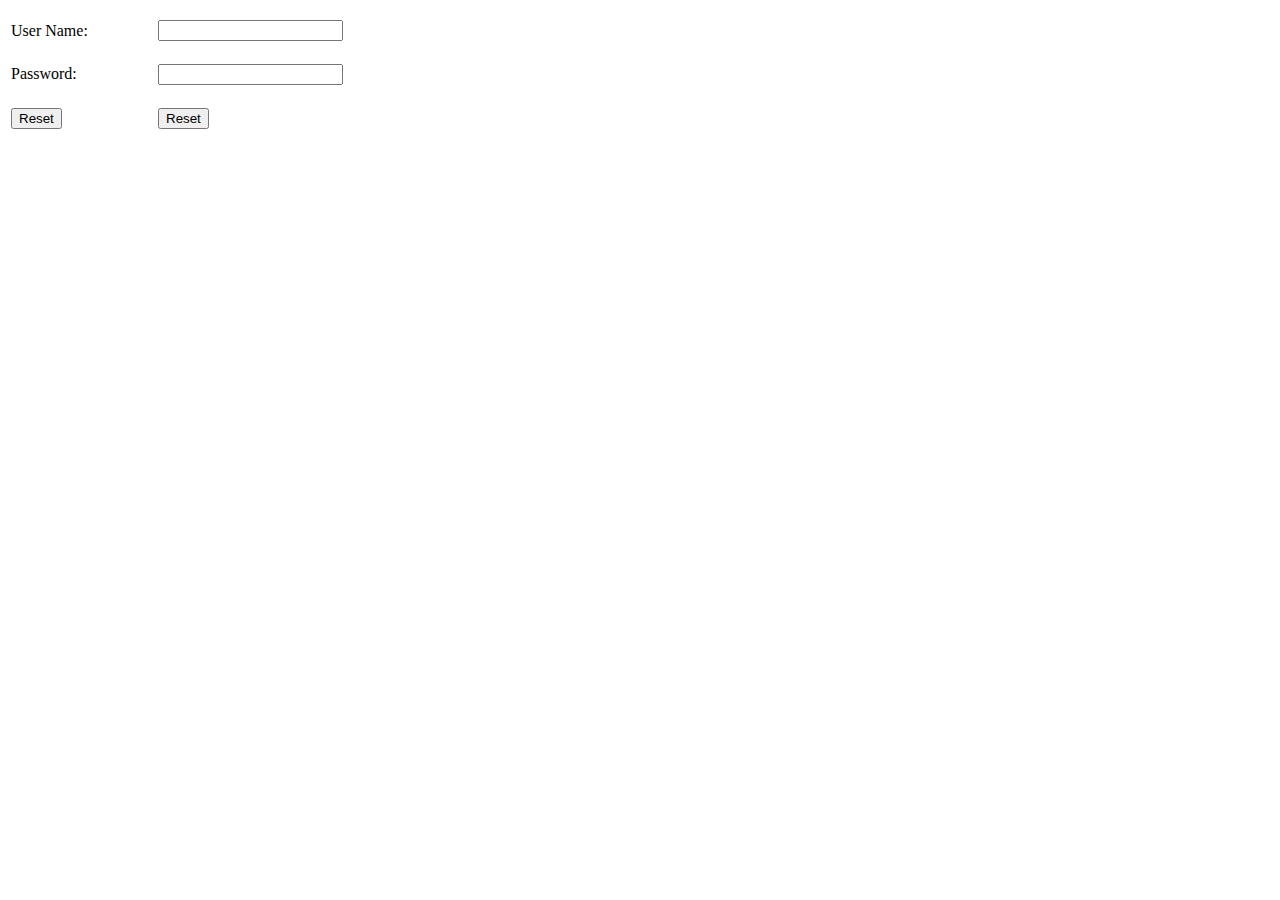
<file: assets/www/NewFile.html>
<!DOCTYPE html>
<html style="height: 298px;">
<head>
<meta charset="ISO-8859-1">
<title>Insert title here</title>
</head>
<body style="height: 246px;">
	<form action="">
		<table style="height: 135px; width: 352px;">
			<thead>

			</thead>
			<tr>
				<td style="width: 143px;">User Name:</td>
				<td><input type="text" name=userid></td>
			</tr>
			<tr>
				<td>Password:</td>
				<td><input type="password" name=pwd></td>
			</tr>
			<tr>
				<td><input type="reset" value="Reset"></td>
				<td><input type="submit" value="Reset"></td>
			</tr>
		</table>
	</form>
</body>
</html>
</file>
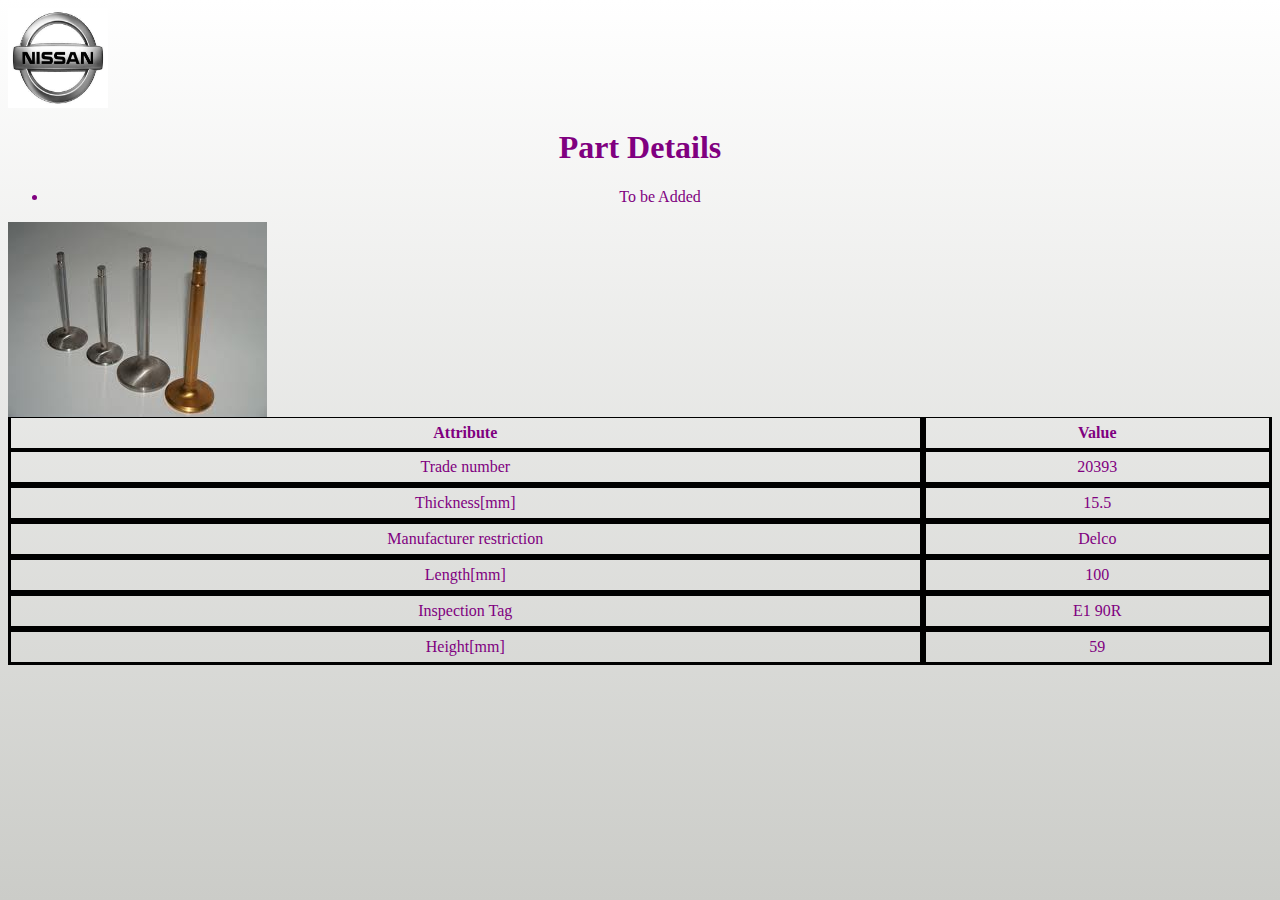
<file: assets/www/pages/details.html>
<html>
	<head>
		<title>My Page NV</title> 
		<meta name="viewport" content="width=device-width, initial-scale=1">
		<script src="../js/cordova-1.7.0rc1.js"></script>
		<script src="../js/jquery-1.7.1.min.js"></script>
		<script type="text/javascript" language="javascript" src="../js/jquery.dataTables.js"></script>


		<link rel="stylesheet" href="../css/jquery.mobile-1.1.0.min.css" />
		<link rel="stylesheet" href="../css/jquery.dataTables.css" />







<style type="text/css">
body {
	color: purple;
	background-repeat: no-repeat;
	background: #cbccc8;
	background: -webkit-gradient(linear, left top, left bottom, from(#fff),
		to(#cbccc8) );
	background: -moz-linear-gradient(top, #fff, #cbccc8);
	filter: progid:DXImageTransform.Microsoft.gradient(startColorstr='#ffffff',
		endColorstr='#cbccc8' );
}


table { width:100%; }
			table caption { text-align:Center;  }
			table thead th { text-align:Center; border-bottom-width:1px; border-top-width:1px; }
			table th, td { text-align:Center; padding:6px; border: 0px #ccc; border: solid black;


</style>








		
		<script src="../js/jquery.mobile-1.1.0.min.js"></script> 
		<script type="text/javascript">
		</script>
		<script type="text/javascript" charset="utf-8">
			$(document).ready(function() {
				//$('#example').dataTable();
				//$('#example').dataTable('refresh');
			} );
		</script>

	</head>
	<div data-role="page" id="my-page">

		<IMG SRC="Nissan.jpg" WIDTH="100" HEIGHT="100" BORDER="0" ALT="">


		<div data-role="header" style="text-align:Center;">
		<h1>Part Details</h1>
	</div>
		
	
	<div data-role="content">
		<div>

		
		<ul data-role="listview" data-inset="true" data-mini="true" >
		<li data-role="list-divider" align="center"> To be Added</li>
		
</ul>
		
	 <img alt="TRW - Safety" src="1.jpg"  style="float:left"/>
					
		
	<table cellpadding="0" cellspacing="0" border="0" class="display" id="example" width="100%">
	<thead>
		<tr>
			<th>Attribute</th>
			<th>Value</th>
		</tr>
	</thead>
	<tbody>
	
		<tr class="even gradeC">
			<td>Trade number</td>
			<td>20393</td>
		</tr>
		<tr class="odd gradeA">
			<td>Thickness[mm]</td>
			<td>15.5</td>
		
		</tr>
		<tr class="even gradeA">
			<td>Manufacturer restriction</td>
			<td>Delco</td>

		</tr>
		<tr class="odd gradeA">
			<td>Length[mm]</td>
			<td>100</td>

		</tr>
		<tr class="even gradeA">
			<td>Inspection Tag</td>
			<td>E1 90R</td>

		</tr>
		<tr class="odd gradeA">
			<td>Height[mm]</td>
			<td>59</td>

		</tr>

	</tbody>
	
</table>
<script>
			$( '#my-page' ).live('pageinit',function(event){
				//alert('table');
				$('#example').dataTable({
				        "bFilter": false,
				        "bInfo": false,
				        "bLengthChange": false
					  });
			//	$('#example').dataTable('refresh');
			});
		</script>
		</div>
	</div>
	
</div>
	
	</body>
	
</html>
</file>
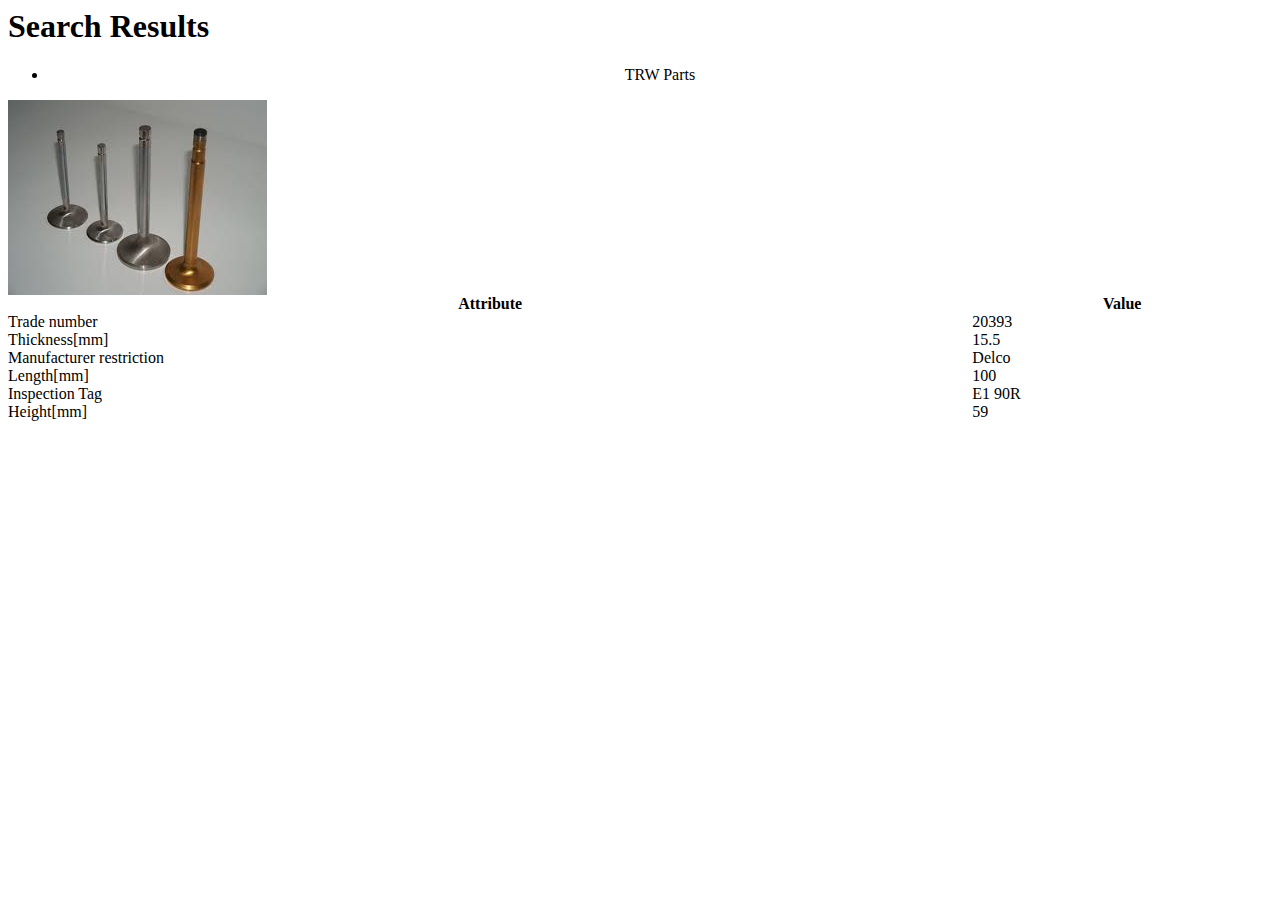
<file: assets/www/pages/details1.html>
<html>
	<head>
		<title>My Page NV</title> 
		<meta name="viewport" content="width=device-width, initial-scale=1">
		<script src="../js/cordova-1.7.0rc1.js"></script>
		<script src="../js/jquery-1.7.1.min.js"></script>
		<script type="text/javascript" language="javascript" src="../js/jquery.dataTables.js"></script>
		<link rel="stylesheet" href="../css/jquery.mobile-1.1.0.min.css" />
		<link rel="stylesheet" href="../css/jquery.dataTables.css" />
		
		<script src="../js/jquery.mobile-1.1.0.min.js"></script> 
		<script type="text/javascript">
		</script>
		<script type="text/javascript" charset="utf-8">
			$(document).ready(function() {
				//$('#example').dataTable();
				//$('#example').dataTable('refresh');
			} );
		</script>

	</head>
	<body>
		<div data-role="page" id="my-page">
		
	<div data-role="header">
		<h1>Search Results</h1>
	</div>
	<div data-role="content">
		<div>

		
		<ul data-role="listview" data-inset="true" data-mini="true" >
		<li data-role="list-divider" align="center"> TRW Parts</li>
		
</ul>
		
	 <img alt="TRW - Safety" src="1.jpg"  style="float:left"/>
					
		
	<table cellpadding="0" cellspacing="0" border="0" class="display" id="example" width="100%">
	<thead>
		<tr>
			<th>Attribute</th>
			<th>Value</th>
		</tr>
	</thead>
	<tbody>
	
		<tr class="even gradeC">
			<td>Trade number</td>
			<td>20393</td>
		</tr>
		<tr class="odd gradeA">
			<td>Thickness[mm]</td>
			<td>15.5</td>
		
		</tr>
		<tr class="even gradeA">
			<td>Manufacturer restriction</td>
			<td>Delco</td>

		</tr>
		<tr class="odd gradeA">
			<td>Length[mm]</td>
			<td>100</td>

		</tr>
		<tr class="even gradeA">
			<td>Inspection Tag</td>
			<td>E1 90R</td>

		</tr>
		<tr class="odd gradeA">
			<td>Height[mm]</td>
			<td>59</td>

		</tr>

	</tbody>
	
</table>
<script>
			$( '#my-page' ).live('pageinit',function(event){
				//alert('table');
				$('#example').dataTable({
				        "bFilter": false,
				        "bInfo": false,
				        "bLengthChange": false
					  });
			//	$('#example').dataTable('refresh');
			});
		</script>
		</div>
	</div>
	
</div>
	
	</body>
	
</html>
</file>
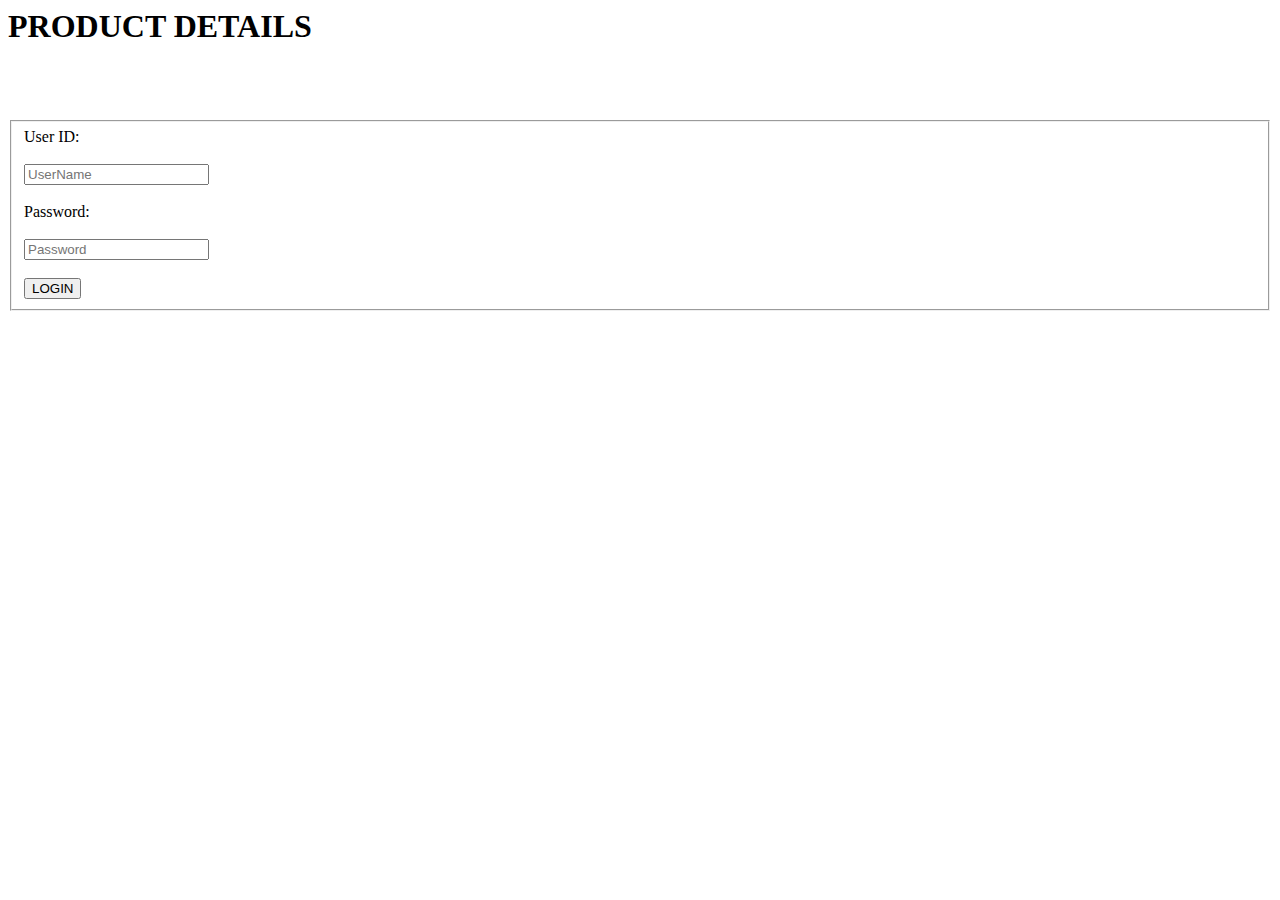
<file: assets/www/pages/home.html>
<html>
	<head>
		<title>My Page NV</title> 
		<meta name="viewport" content="width=device-width, initial-scale=1">
		<script src="../js/cordova-1.7.0rc1.js"></script>
		<script src="../js/jquery-1.7.1.min.js"></script>
		<link rel="stylesheet" href="../css/jquery.mobile-1.1.0.min.css" />
		
		<script src="../js/jquery.mobile-1.1.0.min.js"></script> 
		<script type="text/javascript">
		</script>
	<script>
	
	
	$( '#my-page' ).live('pageinit',function(event)
			{
	
	
				
		});
	</script>
    </head>
		
	</head>
	<body>
		<div data-role="page" id="my-page">

	<div data-role="header">
		<h1>PRODUCT DETAILS</h1>
	</div>
	<div data-role="content">
		<br><br><br>
		<form name="form1" id="form1" method="post" action="pie.html" data-ajax="false">
	    <fieldset>
	   		<label for="uname">User ID:</label><br><br> 
	    	<input id="username" class="text" type="text" name="username" size="20" placeholder="UserName" data-mini="true" autocomplete="off"/><br><br> 
	    	<label for="pword">Password:</label> <br><br>
	    	<input id="password" class="text" type="password" name="password" size="20" placeholder="Password" data-mini="true" autocomplete="off"/><br><br>
	    	<input type="submit" value="LOGIN" id="login" name="login" data-mini="true">
	   		<div id="message">
	    	</div>
	    </fieldset>
	    </form>
	</div>
	
</div>
	
	</body>
	
</html>
</file>
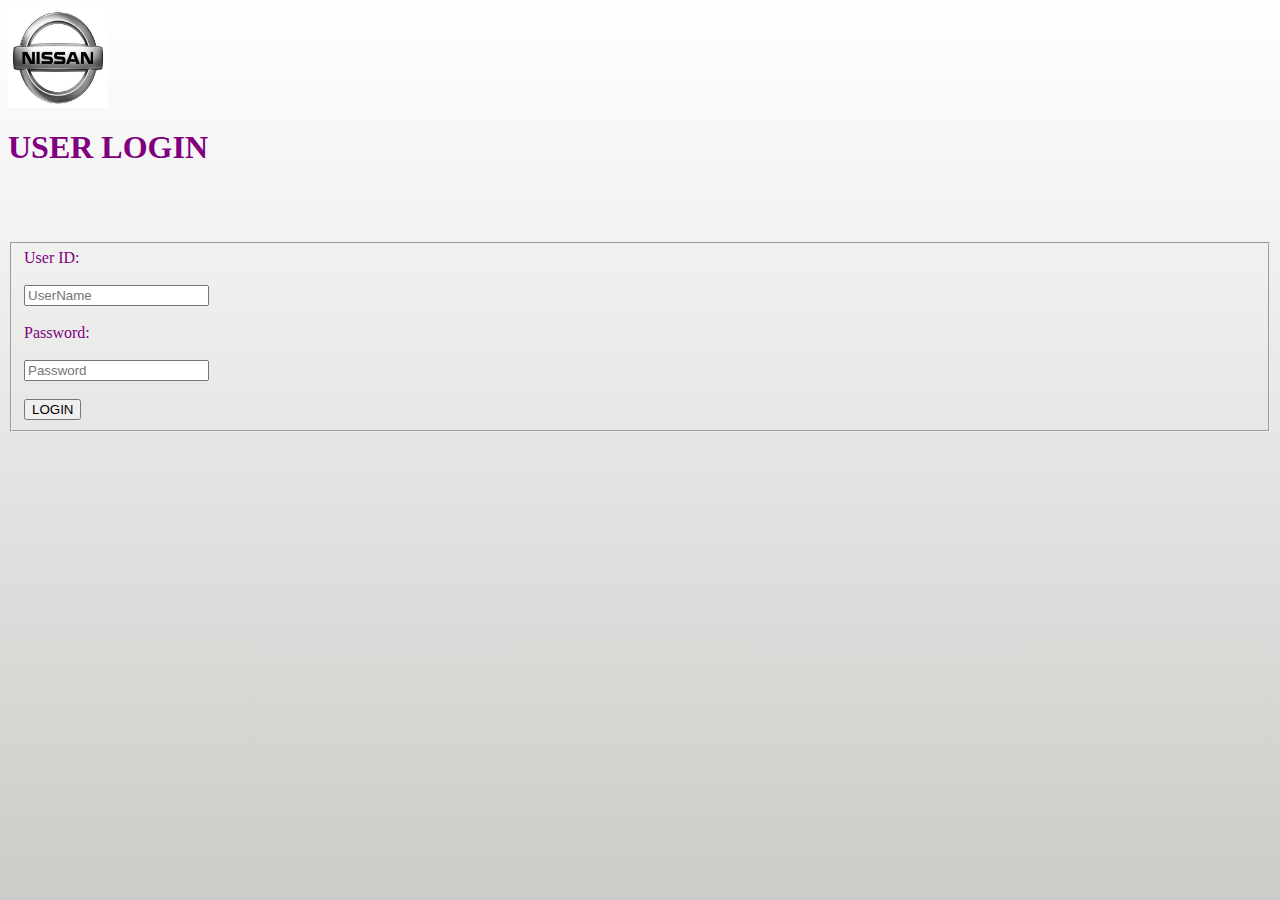
<file: assets/www/pages/login.html>
<html>
<head>
<title>My Page NV</title>
<meta http-equiv="Content-Type" content="text/html; charset=UTF-8" />
<meta name="format-detection" content="telephone=no" />
<meta name="viewport"
	content="user-scalable=no, initial-scale=1, maximum-scale=1, minimum-scale=1, width=device-width, height=device-height, target-densitydpi=device-dpi" />
<!-- 
<script src="../js/cordova-1.7.0rc1.js"></script>
<script src="../js/jquery-1.7.1.min.js"></script>
<link rel="stylesheet" href="../css/jquery.mobile-1.1.0.min.css" />
<link rel="stylesheet" href="../css/styles.css" />
<script src="../js/jquery.mobile-1.1.0.min.js"></script>
 -->
<script type="text/javascript">
	function validateForm() {
		//var x=document.forms["myForm"]["fname"].value;
		var userName = document.getElementById("username").value;
		//alert(userName);
		var password = document.getElementById("password").value;
		//alert(password);
		if (userName == "nissan" && password == "nissan") {
			//alert("True");
			return true;
		} else {
			//alert("false");
			return false
		}
		

	}
</script>

<style type="text/css">
body {
	color: purple;
	background-repeat: no-repeat;
	background: #cbccc8;
	background: -webkit-gradient(linear, left top, left bottom, from(#fff),
		to(#cbccc8) );
	background: -moz-linear-gradient(top, #fff, #cbccc8);
	filter: progid:DXImageTransform.Microsoft.gradient(startColorstr='#ffffff',
		endColorstr='#cbccc8' );
}
</style>


</head>

</head>
<body>
	<div data-role="page" id="my-page">

		<IMG SRC="Nissan.jpg" WIDTH="100" HEIGHT="100" BORDER="0" ALT="">


		<div data-role="header">
			<h1>USER LOGIN</h1>
		</div>
		<div data-role="content">
			<br> <br> <br>
			<!--	<form name="form1" id="form1" method="post" action="multiple.html" data-ajax="false"> -->
			<form name="form1" id="form1" method="post" action="app.html"
				onsubmit="return validateForm()" data-ajax="false">
				<fieldset>
					<label for="uname">User ID:</label><br> <br> <input
						id="username" class="text" type="text" name="username" size="20"
						placeholder="UserName" data-mini="true" autocomplete="off" /><br>
					<br> <label for="pword">Password:</label> <br> <br>
					<input id="password" class="text" type="password" name="password"
						size="20" placeholder="Password" data-mini="true"
						autocomplete="off" /><br> <br> <input type="submit"
						value="LOGIN" id="login" name="login" data-mini="true">
					<div id="message"></div>
				</fieldset>
			</form>
		</div>

	</div>

</body>

</html>
</file>
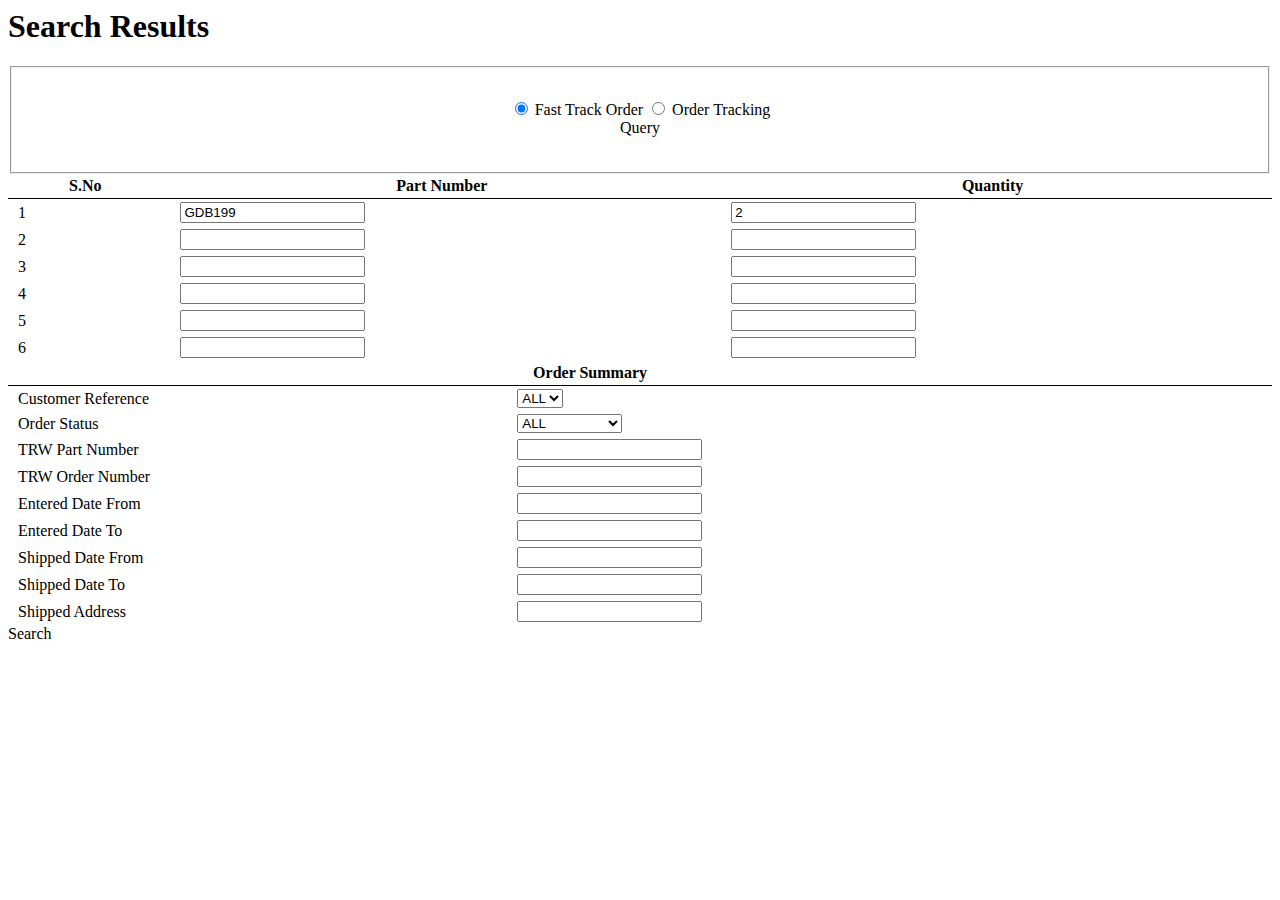
<file: assets/www/pages/multiple.html>
<html>
	<head>
		<title>My Page NV</title> 
		<meta name="viewport" content="width=device-width, initial-scale=1">
		<script src="../js/cordova-1.7.0rc1.js"></script>
		<script src="../js/jquery-1.7.1.min.js"></script>
		<script type="text/javascript" language="javascript" src="../js/jquery.dataTables.js"></script>
		<link rel="stylesheet" href="../css/jquery.mobile-1.1.0.min.css" />
		<link rel="stylesheet" href="../css/jquery.dataTables.css" />
		
		<script src="../js/jquery.mobile-1.1.0.min.js"></script> 
		<script>
			
			function fto(){
				$('#table1').show();
				$('#table2').hide();
			}
			
			function otq(){
				$('#table2').show();
				$('#table1').hide();
			}
		
		</script>
		
		
	</head>
	<body>
	<div data-role="page" id="my-page">	
		
		<script>
			$( '#my-page' ).live('pageinit',function(event){
				$('#table2').hide();
				$("#my-page").swiperight(function() {
					   // alert('right swipe');
					 	var url="p1.html";
				 	$(location).attr('href',url);
					});
				/* $('.dataTable').dataTable({
			        "bFilter": false,
			        "bInfo": false,
			        "bLengthChange": false
				  }); */
				
			});
		</script>
		
		
		<div data-role="header">
		<h1>Search Results</h1>
	</div>
	<div data-role="content">
		<fieldset data-role="controlgroup" data-type="horizontal" align="center">
	     	<div style="width: 300px; margin: 25 auto;"> 	
	         <input type="radio" name="radio-view" id="radio-view-b" value="cc" data-mini="true" onclick="fto()" checked="checked"/>
	         <label for="radio-view-b">Fast Track Order</label>
	         <input type="radio" name="radio-view" id="radio-view-d" value="ec" data-mini="true"  onclick="otq()"/>
	         <label for="radio-view-d">Order Tracking Query</label>
	         </div>
		</fieldset>
	</div>
	<div data-role="content" id="table1">
<table cellpadding="0" cellspacing="0" border="0" class="display dataTable">
	<thead>
		<tr>
			<th>S.No</th>
			<th>Part Number</th>
			<th> Quantity</th>		
			
		</tr>
	</thead>
	<tbody>
		<tr class="gradeA">
			<td>1</td>
			<td><input type="text" value="GDB199"></td>
			<td><input type="text" value="2"></td>

		</tr>
		<tr class="gradeA">
			<td>2</td>
			<td><input type="text" value=""></td>
			<td><input type="text" value=""></td>

		</tr>
		<tr class="gradeA">
			<td>3</td>
			<td><input type="text" value=""></td>
			<td><input type="text" value=""></td>
		</tr>
		<tr class="gradeA">
			<td>4</td>
			<td><input type="text" value=""></td>
			<td><input type="text" value=""></td>
		</tr>
		<tr class="gradeA">
			<td>5</td>
			<td><input type="text" value=""></td>
			<td><input type="text" value=""></td>
		</tr>
		<tr class="gradeA">
			<td>6</td>
			<td><input type="text" value=""></td>
			<td><input type="text" value=""></td>
		</tr>
		
		
	</table>
		
	
	</div>
			
	<div data-role="content" id="table2">	
<table cellpadding="0" cellspacing="0" border="0" class="display dataTable">
	<thead>
		<tr>
			<tr>
		
			<th class="center"colspan="2">Order Summary</th>
			<th class="center"></th>
			</tr>
		
	</thead>
	<tbody>
		<tr class="gradeA">
		<td>Customer Reference</td>
			<td><select>
			<option selected="selected">ALL</option>
			<option>00</option>
			</select>
			
			</td>
			
		</tr>
		<tr class="gradeA">
			<td>Order Status</td>
			<td><select>
			<option selected="selected">ALL</option>
			<option >Accepted</option>
			<option>Allocated</option>
			<option >Back Ordered</option>
			</select>
			</td>
			
		</tr>
		<tr class="gradeA">
			<td>TRW Part Number</td>
			<td><input type="text" maxlength="8" value="">
			</td>
			
		</tr>
		<tr class="gradeA">
			<td>TRW Order Number</td>
			<td><input type="text" maxlength="8" value="">
			</td>
		</tr>
		<tr class="gradeA">
			<td>Entered Date From</td>
			
			<td><input type="text" maxlength="8" value="">
			</td>

		</tr>
		<tr class="gradeA">
			<td>Entered Date To</td>
			
			<td><input type="text" maxlength="8" value="">
			</td>
		</tr>
		<tr class="gradeA">
		<td>Shipped Date From</td>
			
			<td><input type="text" maxlength="8" value="">
			</td>
		</tr>
		
		<tr class="gradeA">
			<td>Shipped Date To</td>
			
			<td><input type="text" maxlength="8" value="">
			</td>
		</tr>
		
		<tr class="gradeA">
			<td>Shipped Address</td>
			
			<td><input type="text" value="" maxlength="8" >
			</td>
		</tr>
	</table>
			<div id="h4"data-role="button" data-mini="true">Search</div>
	
			</div>
		</div>	
	</body>
</html>
</file>
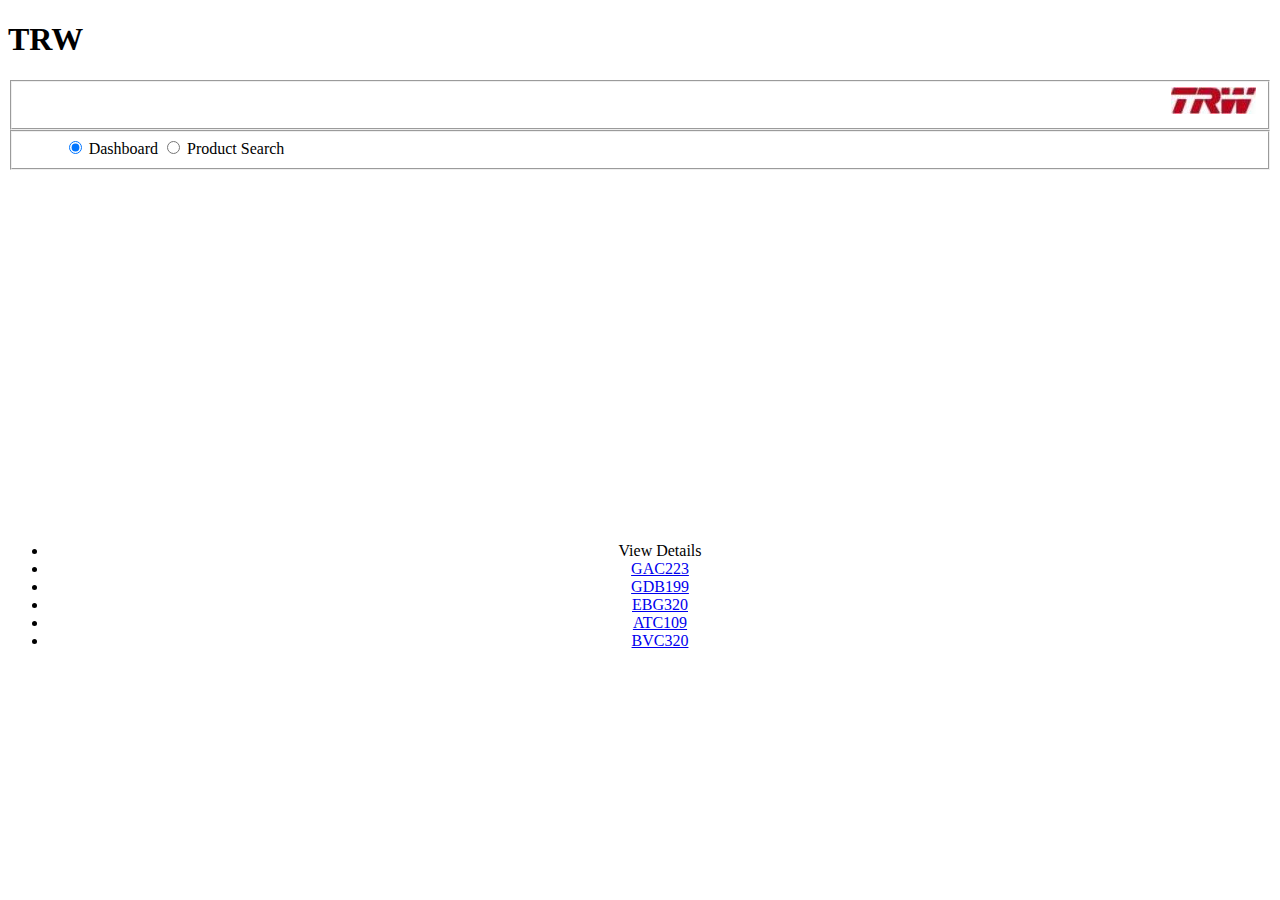
<file: assets/www/pages/p1.html>
<!DOCTYPE html>
 
<html lang="en">
<head>
  <meta http-equiv="Content-Type" content="text/html; charset=utf-8">
  <title>Simple Test</title>
  <script src="../js/cordova-1.7.0rc1.js"></script>
   <link rel="stylesheet" type="text/css" href="../css/jquery.jqplot.min.css" />
   <script language="javascript" type="text/javascript" src="../js/jquery-1.7.1.min.js"></script>
   <script type="text/javascript" language="javascript" src="../js/jquery.dataTables.js"></script>
   <script language="javascript" type="text/javascript" src="../js/jquery.jqplot.min.js"></script>
   <script language="javascript" type="text/javascript" src="../js/jqplot.pieRenderer.min.js"></script>
   <link rel="stylesheet" href="../css/jquery.mobile-1.1.0.min.css" />
   	<link rel="stylesheet" href="../css/jquery.dataTables.css" />
  <script src="../js/jquery.mobile-1.1.0.min.js"></script> 
   <style type="text/css">
              div.jqplot-target { margin-bottom: 45px; }
   </style>
   				<script>
					   $(document).ready(function(){
						   jQuery.jqplot.config.enablePlugins = true;
						   plot9 = jQuery.jqplot('chart9',
						     [[['Delivererd', 15],['Accepted', 17], 
						      ['Allocated', 10]]],
						     {
						       title: ' ',
						       seriesDefaults: 
						       		{shadow: true, renderer: jQuery.jqplot.PieRenderer, rendererOptions: 
						       		{
						           		fill: true,
						           		sliceMargin: 4,
						           		showDataLabels: true
						           }
						       },
						       legend: {
						    	   show:true, 
						    	   location:'n'   
						       }
						     }
						   );
						 });
					   
					   function debC()
						{
							//alert('working??');
							$('#list').hide();
						 	$('#pie').show();

						}
					   function creC()
						{
							//alert('working??');
							$('#pie').hide();
						 	$('#list').show();

						}
					   </script>
   
   </head> 
   <body>
   			<div data-role="page" id="my-page">
   				<script>
   				$('#my-page').live('pageinit',function(){
   					
   					//alert('working kya?');
   					$('#list').hide();
   					
   					$("#my-page").swipeleft(function() {
   					   // alert('left swipe');
   						 var url="p2.html";
						 $(location).attr('href',url);
   					});
   				});
   				</script>
   				<div data-role="header">
					<h1>TRW</h1>
				</div>
				<div data-role="content" id="hh">
				<div data-role="fieldcontain" align="center">
					<fieldset data-role="controlgroup" data-type="horizontal" align="right">
						<img alt="TRW - Safety" src=TRW_logo.PNG>
					</fieldset>
			
	    			<fieldset data-role="controlgroup" data-type="horizontal" align="center">
	     			<div style="width: 300px; margin: 25 auto;">
	         	
	         		<input type="radio" name="radio-view" id="radio-view-b" value="cc" data-mini="true" onclick="debC()" checked="checked"/>
	         		<label for="radio-view-b">Dashboard</label>
	         
	         		<input type="radio" name="radio-view" id="radio-view-d" value="ec" data-mini="true"  onclick="creC()"/>
	         		<label for="radio-view-d">Product Search</label>
	         		<div id="h2"></div>
	         		</div>
	         		</fieldset>
	         		
	         		<div data-role="fieldcontain" id="pie">	
	         			<div id="chart9" style="margin-top:20px; margin-left:0px; width:240px; height:300px;"></div>
	         		</div>
	         		<div data-role="fieldcontain" id="list">		
							
						<br><br>	
						<ul data-role="listview" data-inset="true" data-mini="true" data-filter="true" data-filter-placeholder="Enter TRW Part number">
							<li data-role="list-divider" align="center">View Details</li>
							<li><a href="details.html">GAC223</a></li>
							<li><a href="details.html">GDB199</a></li>
							<li><a href="details.html">EBG320</a></li>
							<li><a href="details.html">ATC109</a></li>
							<li><a href="details.html">BVC320</a></li>
						</ul>
				</div>
	    		</div>		
			</div>
   		</div>
   </body>
</file>
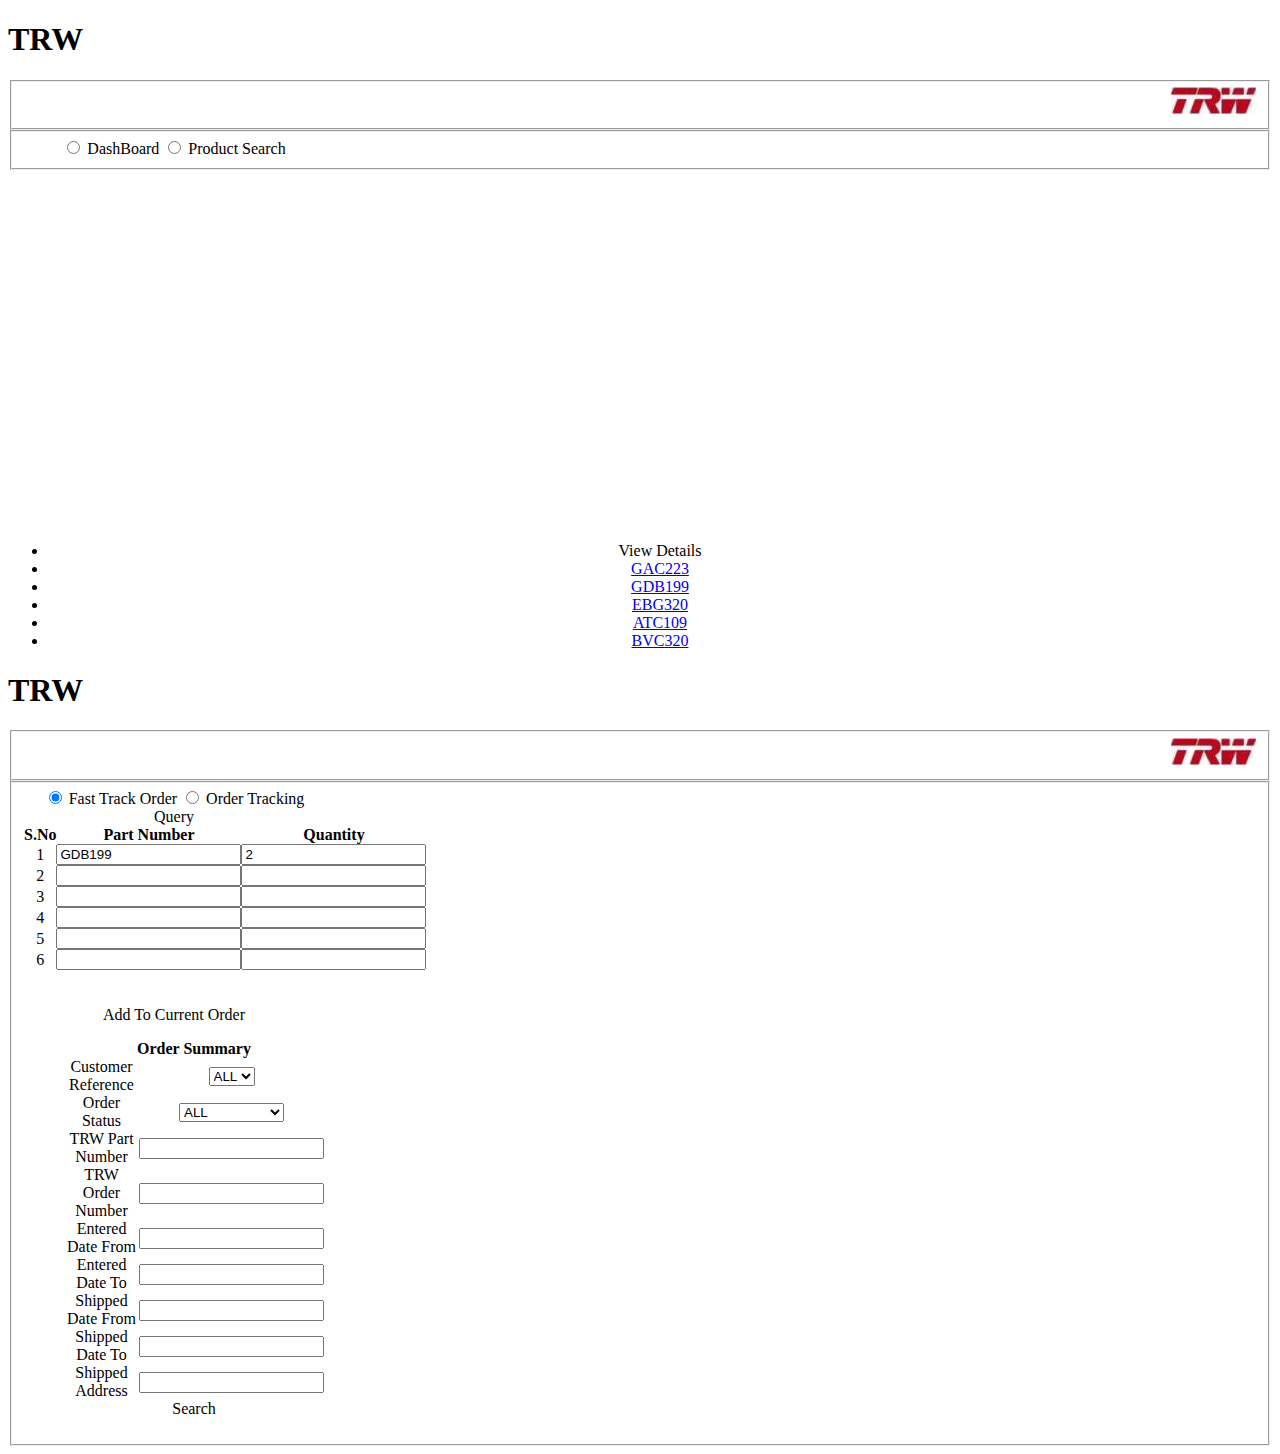
<file: assets/www/pages/pie.html>
<!DOCTYPE html>
 
<html lang="en">
<head>
  <meta http-equiv="Content-Type" content="text/html; charset=utf-8">
  <title>Simple Test</title>
  <script src="../js/cordova-1.7.0rc1.js"></script>
   <link rel="stylesheet" type="text/css" href="../css/jquery.jqplot.min.css" />
   <script language="javascript" type="text/javascript" src="../js/jquery-1.7.1.min.js"></script>
   <script type="text/javascript" language="javascript" src="../js/jquery.dataTables.js"></script>
   <script language="javascript" type="text/javascript" src="../js/jquery.jqplot.min.js"></script>
   <script language="javascript" type="text/javascript" src="../js/jqplot.pieRenderer.min.js"></script>
   <link rel="stylesheet" href="../css/jquery.mobile-1.1.0.min.css" />
   	<link rel="stylesheet" href="../css/jquery.dataTables.css" />
  <script src="../js/jquery.mobile-1.1.0.min.js"></script> 
   <style type="text/css">
              div.jqplot-target { margin-bottom: 45px; }
   </style>
   				<script>
   				
   				$('div.ui-page').live("swipeleft", function(){
      			     var nextpage = $(this).next('div[data-role="page"]');
      			     // swipe using id of next page if exists
      			     if (nextpage.length > 0) {
      			     $.mobile.changePage(nextpage, 'slide');
      			     }
      			   $(document).bind('pagechange',function(){
      				 $('#order1').hide();
        				$('#pie').hide();
        				$('#order')hide();
      					
      				});
      			     
      			     
      			     });
   				</script>
   				<script>
				$('div.ui-page').live("swiperight", function(){
      			     var prevpage = $(this).prev('div[data-role="page"]');
      			     // swipe using id of next page if exists
      			     if (prevpage.length > 0) {
      			     	$.mobile.changePage(prevpage, 'slide', true);
      			     }
      			    $(document).bind('pagechange',function(){
      			
      			    	$('#order1').hide();
        				$('#pie').hide();
             			$('#list').hide();


      				});
      			           			          			     
				});

   					</script>
   				
   						<script>
   				
   				
					   $(document).ready(function(){
						   jQuery.jqplot.config.enablePlugins = true;
						   plot9 = jQuery.jqplot('chart9',
						     [[['Delivererd', 15],['Accepted', 17], 
						      ['Allocated', 10]  ]],
						     {
						       title: ' ',
						       seriesDefaults: 
						       		{shadow: true, renderer: jQuery.jqplot.PieRenderer, rendererOptions: 
						       		{
						           		fill: true,
						           		sliceMargin: 2,
						           		showDataLabels: true
						           }
						       },
						       legend: {
						    	   show:true, 
						    	   location:'n'   
						       }
						     }
						   );
						 });
					   
					   function pieC()
						{
						alert('working?? Piec');
							$('#list').hide();
						 	$('#pie').show();
						 	$('#order').hide();
							$('#order1').hide();
						}
					   function searchC()
						{
							alert('workin Search');
							$('#pie').hide();
						 	$('#list').show();
						 	$('#order').hide();
							$('#order1').hide();
						}
					   
					   function orderC()
						{		alert('workin orderC');
						   $('#pie').hide();
						 	$('#list').hide();
						 	$('#order').show();
						 	$('#order1').hide();

						}		
					   
					   
					   function fastTrackC()
						{	alert('workin fastC');
						   $('#pie').hide();
						 	$('#list').hide();
						 	$('#order').hide();
						 	$('#order1').show();
							

						}
					   </script>
   
   </head>
   <body>
   			<div data-role="page" id="my-page">
   				<script>
   				alert('workin PageInit');
   				$('#my-page').live('pageinit',function(){
   					$('#list').hide();
   					$('#order').hide();
   					
   				});
   				</script>
   				<div data-role="header">
					<h1>TRW</h1>
				</div>
				<div data-role="content" id="hh">
				<div data-role="fieldcontain" align="center">
				<fieldset data-role="controlgroup" data-type="horizontal" align="right">
					<img alt="TRW - Safety" src=TRW_logo.PNG>
						</fieldset>
				
	    			<fieldset data-role="controlgroup" data-type="horizontal" align="center">
	     			<div style="width: 300px; margin: 25 auto;">
	         		<input type="radio" align="center" name="radio-view" id="radio-view-a" value="nb" data-mini="true" checked="checked" onclick="pieC()""/>
	         		<label for="radio-view-a">DashBoard</label>
	         		<input type="radio" align="center" name="radio-view" id="radio-view-b" value="cc" data-mini="true" onclick="searchC()" />
	         		<label for="radio-view-b">Product Search</label>
	         		
	         		
	         		</div>
	         		</fieldset>
	         		
	         		<div data-role="fieldcontain" id="pie">	
	         			<div id="chart9" style="margin-top:20px; margin-left:0px; width:240px; height:300px;"></div>
	         		</div>
	         		<div data-role="fieldcontain" id="list">		
					
						<br><br>	
						<ul data-role="listview" data-inset="true" data-mini="true" data-filter="true" data-filter-placeholder="Enter TRW Part number">
							<li data-role="list-divider" align="center">View Details</li>
							<li><a href="details.html">GAC223</a></li>
							<li><a href="details.html">GDB199</a></li>
							<li><a href="details.html">EBG320</a></li>
							<li><a href="details.html">ATC109</a></li>
							<li><a href="details.html">BVC320</a></li>
						</ul>
				</div>
	    		</div>
	    		
	    		
	    		
	    		
	    		
	    		
			</div>
			
   			</div>
   			
   			<div data-role="page" id="my-page2">
   			<script>
   			alert('workin pageInit2');
   				$('#my-page2').live('pageinit',function(){
   					$('#order1').hide();
   					$('#order').show();
   				});
   				/* $("#my-page").bind ("swiperight", function (event)

  						{

  						  $.mobile.changePage ("index2.html");

  						});
   				 */

   				
   				
   				</script>
   			<div data-role="header">
					<h1>TRW</h1>
					</div>
   			<div data-role="content" id="hh">
				<div data-role="fieldcontain" align="center">
				<fieldset data-role="controlgroup" data-type="horizontal" align="right">
						<img alt="TRW - Safety" src=TRW_logo.PNG>
						</fieldset>
	    			<fieldset data-role="controlgroup" data-type="horizontal" align="center">
	     			<div style="width: 300px; margin: 25 auto;">
	     			
	     			<input type="radio" name="radio-view" id="radio-view-a" value="dc" data-mini="true" onclick="orderC()"checked="checked"/>
	         		<label for="radio-view-a">Fast Track Order </label>
	     			<input type="radio" name="radio-view" id="radio-view-b" value="ec" data-mini="true" onclick="fastTrackC()" />
	         		<label for="radio-view-b"> Order Tracking Query</label>
	         		
	         		
	         		
	         		
	         		<div data-role="fieldcontain" id="order">
	    		
	    		
	    		<table cellpadding="0" cellspacing="0" border="0" class="display" id="example1" width="100%">
	<thead>
		<tr>
			<th>S.No</th>
			<th>Part Number</th>
			<th> Quantity</th>		
		</tr>
	</thead>
	<tbody>
	
		<tr class="even gradeC">
			<td>1</td>
			<td><input type="text" value="GDB199">
			</td>
			<td><input type="text" value="2">
			</td>
		</tr>
		<tr class="odd gradeA">
			<td>2</td>
			<td><input type="text" value="">
			</td>
			<td><input type="text" value="">
			</td>
		
		</tr>
		<tr class="even gradeA">
			<td>3</td>
			<td><input type="text" value="">
			</td>
			<td><input type="text" value="">
			</td>

		</tr>
		<tr class="odd gradeA">
			<td>4</td>
			<td><input type="text" value="">
			</td>
			<td><input type="text" value="">
			</td>
		</tr>
		<tr class="even gradeA">
			<td>5</td>
			<td><input type="text" value="">
			</td>
			<td><input type="text" value="">
			</td>

		</tr>
		<tr class="odd gradeA">
			<td>6</td>
			<td><input type="text" value="">
			</td>
			<td><input type="text" value="">
			</td>

		</tr>

	</tbody>
	
</table>
	    <script>		
	    $('#example1').dataTable({
				        "bFilter": false,
				        "bInfo": false,
				        "bLengthChange": false
					  });
   							
	    		</script>
	    		
	    		
	    		<br/>
	    		<br/>
	    		
	    		<div id="h2"data-role="button" data-mini="true" align="center">Add To Current Order</div>
	    		
	    		
	    		</div>	
	    		
	         	<div data-role="fieldcontain" id="order1">	
	         	<script>		
	    	$('#id2').dataTable({
				        "bFilter": false,
				        "bInfo": false,
				        "bLengthChange": false
					  });
   							
	    		</script>
	         			<div>
	    		
	    		<ul data-role="listview" data-inset="true" data-mini="true">
	    		<table cellpadding="0" cellspacing="0" border="0" class="display" id="id2" width="100%">
	<thead>
		<tr>
		
			<th colspan="2">Order Summary</th>
				
		</tr>
		
	</thead>
		
	<tbody>
	
		<tr class="even gradeC">
			<td>Customer Reference</td>
			<td><select>
			<option selected="selected">ALL</option>
			<option>00</option>
			</select>
			
			</td>
			
		</tr>
		<tr class="odd gradeA">
			<td>Order Status</td>
			<td><select>
			<option selected="selected">ALL</option>
			<option >Accepted</option>
			<option>Allocated</option>
			<option >Back Ordered</option>
			</select>
			</td>
			
		
		</tr>
		<tr class="even gradeA">
			<td>TRW Part Number</td>
			<td><input type="text" maxlength="8" value="">
			</td>
			
			

		</tr>
		<tr class="odd gradeA">
			<td>TRW Order Number</td>
			<td><input type="text" maxlength="8" value="">
			</td>
			
		</tr>
		<tr class="even gradeA">
			<td>Entered Date From</td>
			
			<td><input type="text" maxlength="8" value="">
			</td>

		</tr>
		<tr class="odd gradeA">
			<td>Entered Date To</td>
			
			<td><input type="text" maxlength="8" value="">
			</td>

		</tr>
<tr class="even gradeA">
			<td>Shipped Date From</td>
			
			<td><input type="text" maxlength="8" value="">
			</td>

		</tr>
		<tr class="odd gradeA">
			<td>Shipped Date To</td>
			
			<td><input type="text" maxlength="8" value="">
			</td>
			
		</tr>
		<tr class="even gradeA">
			<td>Shipped Address</td>
			
			<td><input type="text" value="" maxlength="8" >
			</td>

		</tr>
	</tbody>
	
</table>
			
		<div id="h2"data-role="button" data-mini="true">Search</div>
		</ul>
	 	
	    		</div>	
	         	
	         	
	         	</div>
	         		
	         		
	         		
	         		
   			
   			</div>
   			</fieldset>
   			</div>
   			</div>
   			
   			</div>
   			
   </body>
   </html>
</file>
